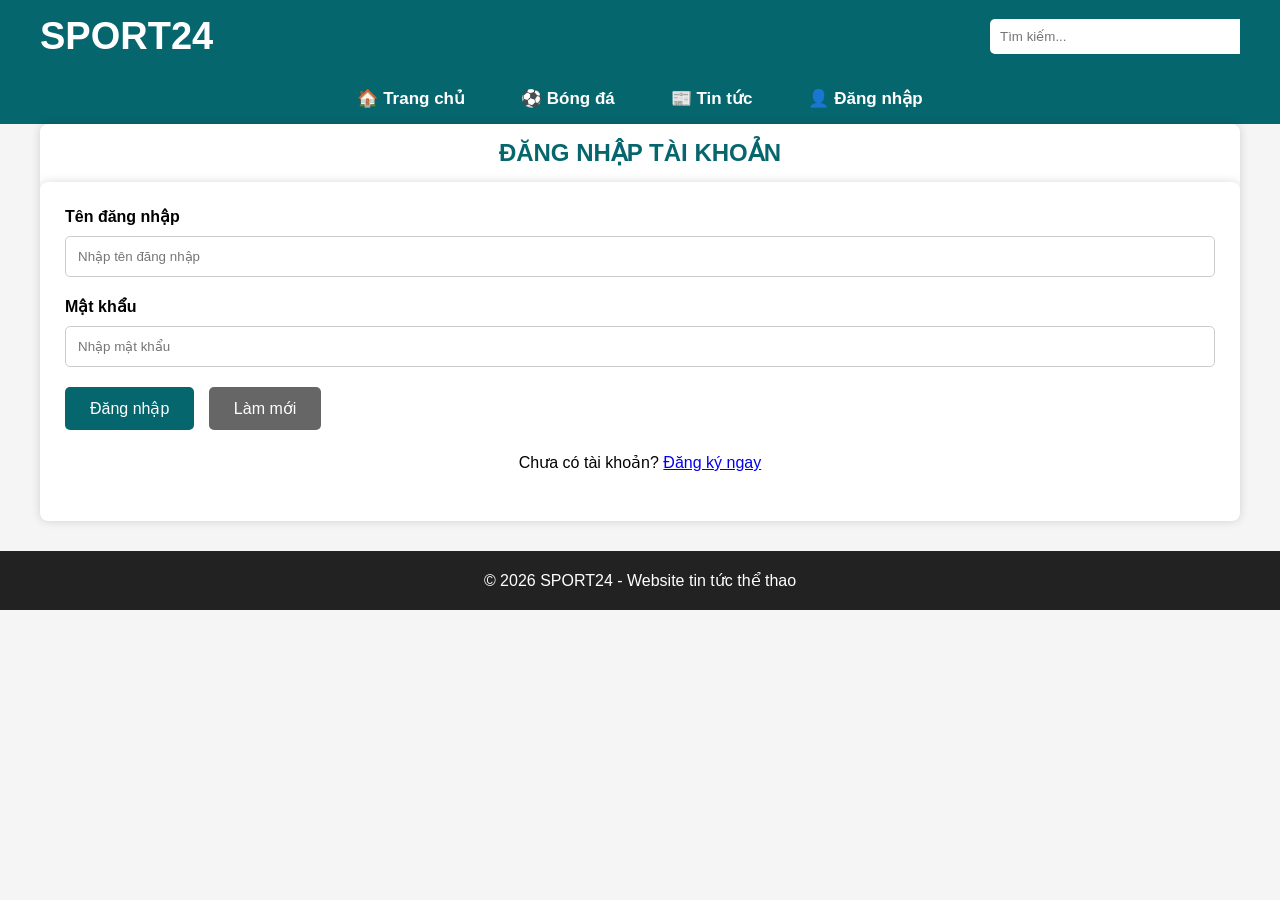
<file: tintucthethao/dangnhap.html>
<!DOCTYPE html>
<html lang="vi">
<head>
    <meta charset="UTF-8">
    <meta name="viewport" content="width=device-width, initial-scale=1.0">
    <title>SPORT24 - Đăng nhập</title>
    <link rel="stylesheet" href="CSS/style.css">
</head>
<body>

<header>
    <div class="top">
        <div class="logo">SPORT24</div>

        <div class="search">
            <input type="text" placeholder="Tìm kiếm...">
        </div>
    </div>
<nav>
    <ul>
        <li><a href="trangchu.html">🏠 Trang chủ</a></li>
        <li><a href="bongda.html">⚽ Bóng đá</a></li>
        <li><a href="tintuc.html">📰 Tin tức</a></li>
        <li><a href="dangnhap.html">👤 Đăng nhập</a></li>
    </ul>
</nav>
   
</header>

<div class="container">

    <div class="card">
        <h2 style="text-align:center;">ĐĂNG NHẬP TÀI KHOẢN</h2>

        <form action="#">
            <label>Tên đăng nhập</label>
            <input type="text" placeholder="Nhập tên đăng nhập">

            <label>Mật khẩu</label>
            <input type="password" placeholder="Nhập mật khẩu">

            <button type="submit">Đăng nhập</button>

            <button type="reset" style="background:#666;margin-left:10px;">
                Làm mới
            </button>

            <p style="margin-top:20px;text-align:center;">
                Chưa có tài khoản?
                <a href="#">Đăng ký ngay</a>
            </p>
        </form>
    </div>

</div>

<footer>
    <p>© 2026 SPORT24 - Website tin tức thể thao</p>
</footer>
<script src="script.js"></script>
</body>
</html>
</file>
<file: tintucthethao/CSS/style.css>
/* RESET */
*{
    margin:0;
    padding:0;
    box-sizing:border-box;
    font-family:Arial, Helvetica, sans-serif;
}

body{
    background:#f5f5f5;
}

/* ===== HEADER ===== */
header{
    background:#06666d;
    color:white;
}

.top{
    width:1200px;
    margin:auto;
    display:flex;
    justify-content:space-between;
    align-items:center;
    padding:15px 0;
}

.logo{
    font-size:38px;
    font-weight:bold;
    color:#fff;
}

.search{
    display:flex;
}

.search input{
    width:250px;
    padding:10px;
    border:none;
    outline:none;
    border-radius:5px 0 0 5px;
}

.search button{
    background:#ffcc00;
    border:none;
    padding:10px 15px;
    cursor:pointer;
    border-radius:0 5px 5px 0;
    font-weight:bold;
}

/* ===== MENU ===== */

nav{
    background:#06666d;
}

nav ul{
    width:1200px;
    margin:auto;
    display:flex;
    justify-content:center;
    list-style:none;
}

nav ul li{
    position:relative;
}

nav ul li a{
    display:block;
    color:white;
    text-decoration:none;
    padding:15px 28px;
    font-size:17px;
    font-weight:bold;
    transition:.3s;
}

nav ul li:hover{
    background:#ffcc00;
}

nav ul li:hover a{
    color:black;
}

/* ===== THỜI GIAN ===== */

#time{
    width:1200px;
    margin:10px auto;
    color:#06666d;
    font-weight:bold;
    font-size:16px;
}

/* ===== BANNER ===== */

.banner{
    width:1200px;
    margin:15px auto;
}

.banner img{
    width:100%;
    border-radius:8px;
}

/* ===== CONTAINER ===== */

.container{
    width:1200px;
    margin:auto;
}

/* ===== TIN CHÍNH ===== */

.row{
    display:flex;
    gap:20px;
}

.left{
    width:70%;
}

.right{
    width:30%;
}

.card{
    background:white;
    border-radius:8px;
    overflow:hidden;
    margin-bottom:20px;
    box-shadow:0 0 10px rgba(0,0,0,.15);
}

.card img{
    width:100%;
}

.card h2{
    padding:15px;
    color:#06666d;
}

.card p{
    padding:0 15px 20px;
    line-height:1.6;
    text-align:justify;
}

/* ===== TIN NHỎ ===== */

.news{
    display:grid;
    grid-template-columns:repeat(2,1fr);
    gap:20px;
}

.item{
    background:white;
    border-radius:8px;
    overflow:hidden;
    box-shadow:0 0 8px rgba(0,0,0,.15);
    transition:.3s;
}

.item:hover{
    transform:translateY(-5px);
}

.item img{
    width:100%;
    height:190px;
    object-fit:cover;
}

.item h3{
    padding:12px;
    font-size:18px;
}

.item a{
    text-decoration:none;
    color:#222;
}

.item a:hover{
    color:#06666d;
}

/* ===== SIDEBAR ===== */

.right .card h2{
    background:#06666d;
    color:white;
}

.right .card p{
    padding:15px;
    border-bottom:1px solid #ddd;
}

/* ===== FORM ===== */

form{
    background:white;
    padding:25px;
    border-radius:8px;
    box-shadow:0 0 10px rgba(0,0,0,.15);
}

form label{
    font-weight:bold;
}

form input{
    width:100%;
    padding:12px;
    margin:10px 0 20px;
    border:1px solid #ccc;
    border-radius:5px;
}

form button{
    background:#06666d;
    color:white;
    border:none;
    padding:12px 25px;
    cursor:pointer;
    border-radius:5px;
    font-size:16px;
}

form button:hover{
    background:#06666d;
}

/* ===== FOOTER ===== */

footer{
    margin-top:30px;
    background:#222;
    color:white;
    text-align:center;
    padding:20px;
}

/* ===== RESPONSIVE ===== */

@media(max-width:1200px){

.top,
nav ul,
.container,
.banner,
#time{
    width:95%;
}

.row{
    flex-direction:column;
}

.left,
.right{
    width:100%;
}

.news{
    grid-template-columns:1fr;
}

.search input{
    width:170px;
}

}
</file>
